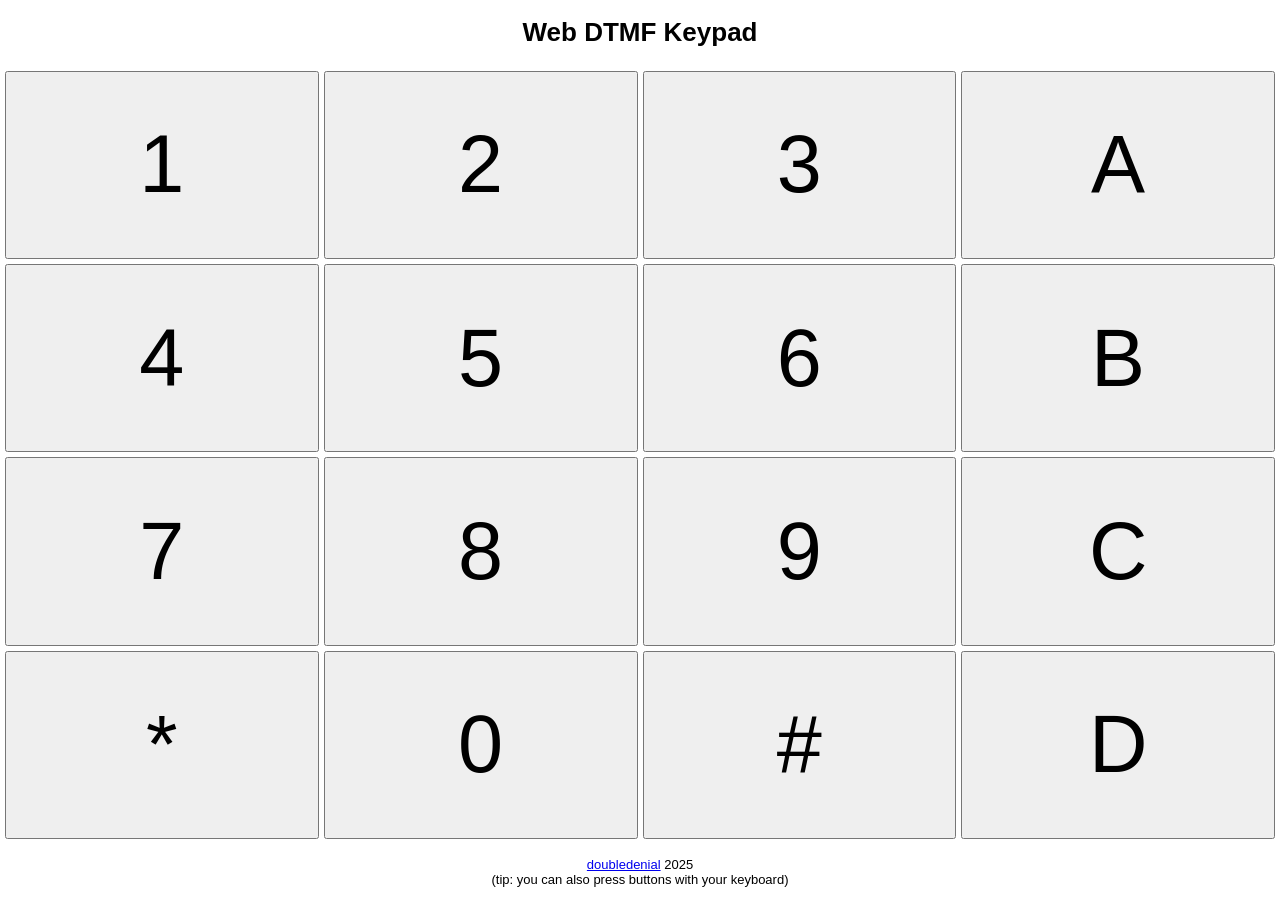
<file: dtmf/index.html>
<!DOCTYPE html>
<html lang="en">
	<head>
		<title>Web DTMF Keypad</title>
		<meta charset="UTF-8"/>
		<meta name="viewport" content="width=device-width, initial-scale=1"/>
		
		<style>
			@keyframes clicked {
				from { filter: brightness(0.6); }
				to { filter: none; }
			}
			
			body {
				margin: 0;
				height: 100vh;
				min-width: 170px;
				min-height: 170px;
				
				display: flex;
				flex-direction: column;
				justify-content: center;
				align-items: stretch;
				
				text-align: center;
				font: small sans-serif;
			}
			main {
				display: flex;
				flex-grow: 1;
				
				flex-wrap: wrap;
				justify-content: space-between;
				align-items: stretch;
				gap: 5px;
				
				margin: 5px;
			}
			noscript { width: 100%; }
			button {
				width: 22%;
				flex-grow: 1;
				font-size: 9vh;
			}
			button.clicked { animation: clicked 0.3s; }
			
			@media(max-height: 170px) {
				h1 { margin-top: 2em; }
				button { font-size: 15px; }
			}
		</style>
	</head>
	<body>
		<h1>Web DTMF Keypad</h1>
		
		<main><noscript>Please enable JavaScript to run this program.</noscript></main>
		
		<p><a href="https://doubledenial.neocities.org">doubledenial</a> 2025<br/>
		(tip: you can also press buttons with your keyboard)</p>
		
		<script>
			const audioCtx = new AudioContext();
			const gainNode = audioCtx.createGain();
			gainNode.gain.value = 0.2;
			gainNode.connect(audioCtx.destination)

			function playTone(frequency) {
				const tone = new OscillatorNode(audioCtx, { frequency: frequency });
				tone.connect(gainNode);
				tone.start();
				setTimeout(function() {
					tone.stop();
				}, 100);
			}

			const freqRows = [697, 770, 852, 941];
			const freqCols = [1209, 1336, 1477, 1633];
			const buttonLabels = "123A456B789C*0#D";

			const buttonZone = document.querySelector("main");
			const buttons = [];
			for (let y = 0; y < 4; y++) {
				for (let x = 0; x < 4; x++) {
					const btn = document.createElement("button");
					btn.textContent = buttonLabels[x+y*4];
					btn._freq1 = freqRows[y];
					btn._freq2 = freqCols[x];
					btn.addEventListener("click", btnCallback, { passive: true });
					buttonZone.appendChild(btn);
					buttons.push(btn);
				}
			}
			function btnCallback() {
				this.classList.remove("clicked");
				this.offsetWidth;
				this.classList.add("clicked");
				playTone(this._freq1);
				playTone(this._freq2);
			}

			document.addEventListener("keydown", function(e) {
				const i = buttonLabels.indexOf(e.key.toUpperCase());
				if (i > -1) {
					const btn = buttons[i];
					btn.click();
				}
			}, { passive: true });
		</script>
	</body>

</html>
</file>
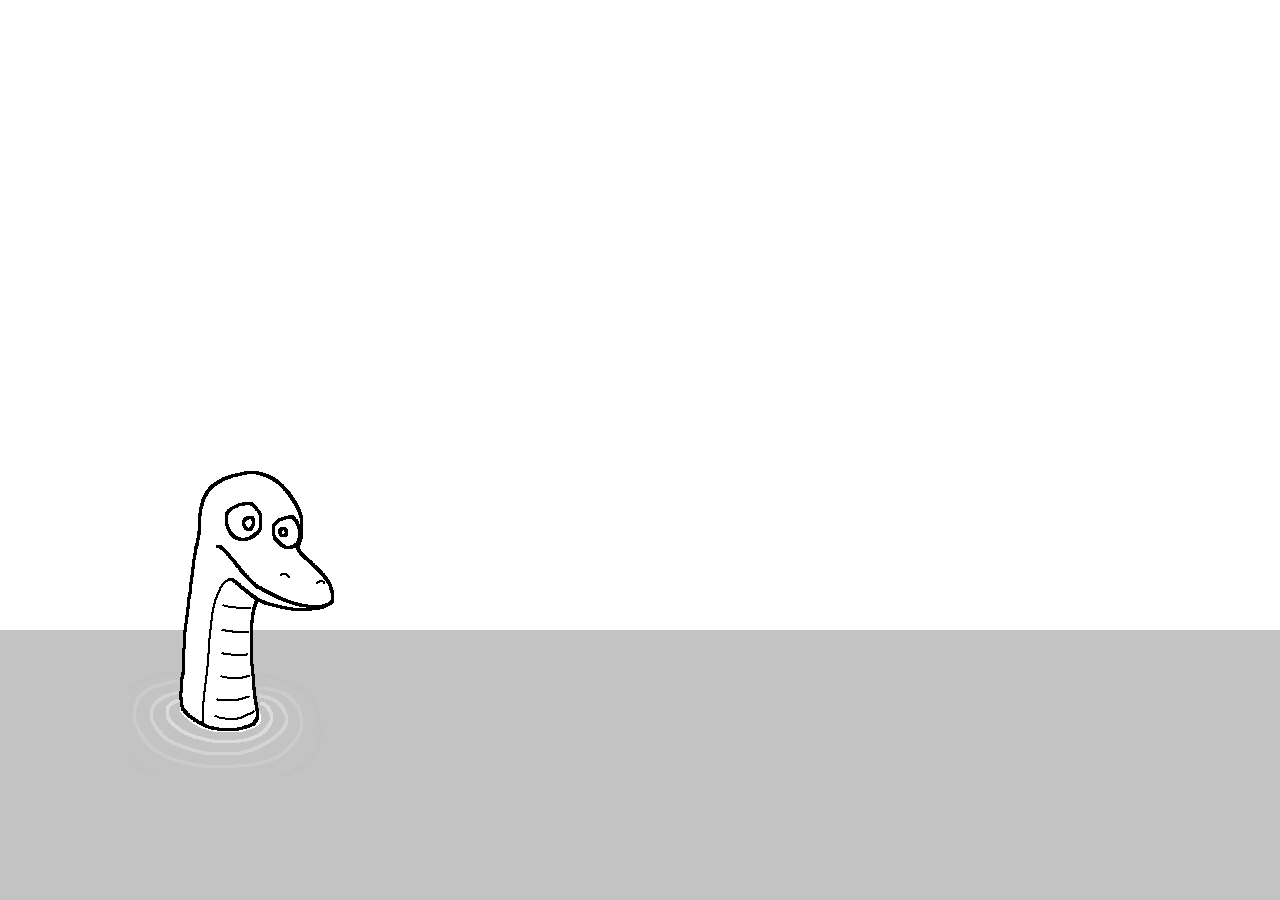
<file: lessie/index.html>
<!DOCTYPE html>
<html lang="en">
	<head>
		<title>lessie</title>
		<meta charset="UTF-8"/>
		<meta name="viewport" content="width=device-width, initial-scale=1"/>
	</head>
	<body style="background: #c3c3c3; margin: 0;">
		<div style="background: #fff; width: 100%; height: 70vh;"></div>
		<div style="position: relative;">
			<img src="lessie.gif" style="position: absolute; left: 10%; top: -159px;"/>
		</div>
		<!-- DōūBLE 10/24/2025 -->
	</body>
</html>
</file>
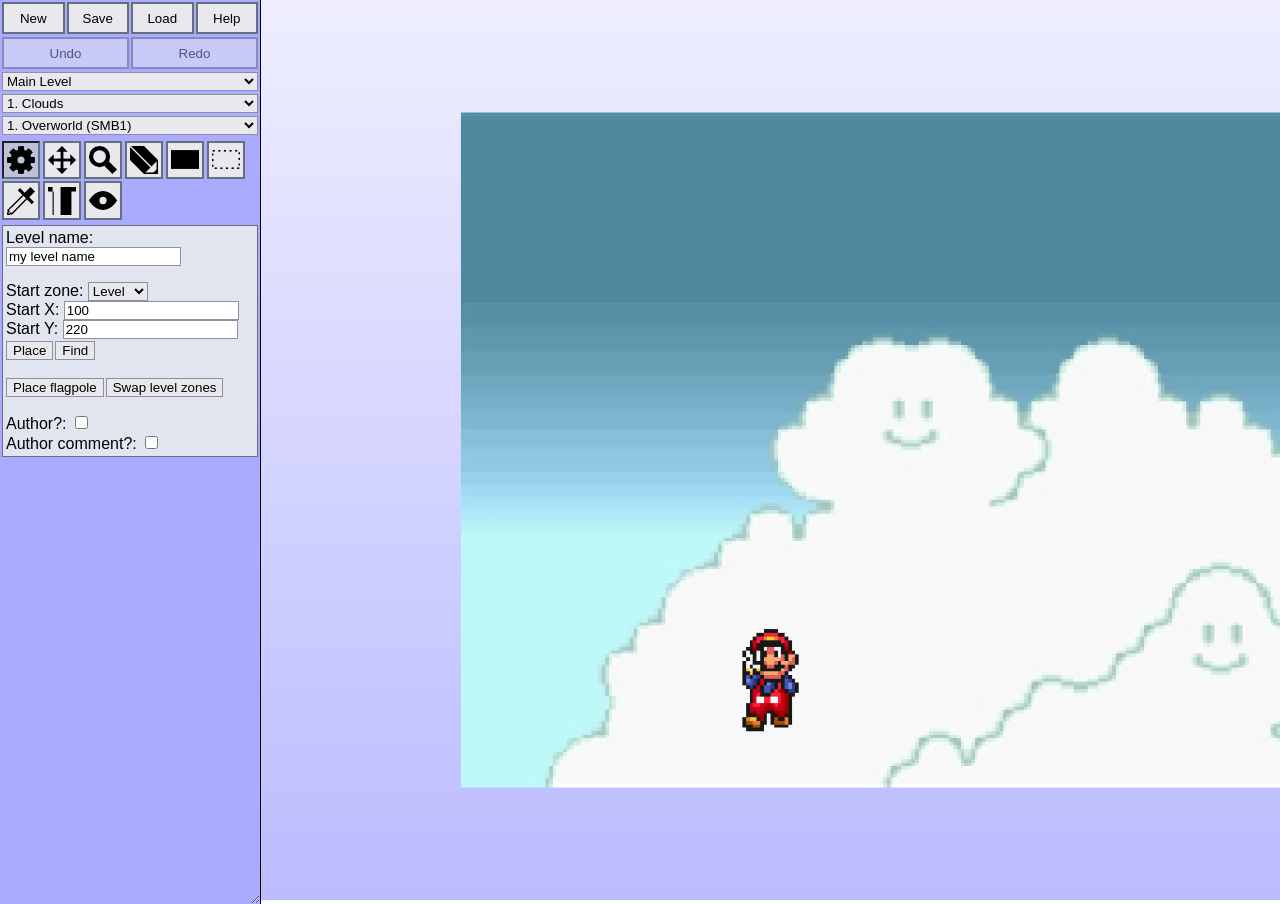
<file: marioflashhammer/index.html>
<!DOCTYPE html>
<html lang="en">
	<head>
		<title>MarioFlashHammer - for building, viewing, and editing Super Mario Flash levels</title>
		<meta charset="UTF-8"/>
		<meta name="viewport" content="width=device-width, initial-scale=1"/>
		<link rel="icon" type="image/x-icon" href="img/favicon.ico"/>
		
		<style>
			body {
				margin: 0;
				height: 100vh;
				
				display: flex;
				justify-content: flex-start;
				align-items: stretch;
				
				font-family: sans-serif;
				overflow: hidden;
			}
			
			#toolbar {
				width: 20vw;
				height: 100vh;
				resize: horizontal;
				min-width: 160px;
				display: flex;
				gap: 3px;
				flex-direction: column;
				overflow: hidden auto;
			}
			.horiz {
				display: flex;
				gap: 2px;
			}
			.horiz > * { width: 0; flex-grow: 1; }
			#toolbar > button, .horiz > button, .tool {
				min-height: 32px;
				flex-shrink: 0;
				box-sizing: border-box;
			}
			#toolbar > button.disabled, .horiz > button.disabled {
				opacity: 0.5;
				pointer-events: none;
			}
			.hidePointless .tool.pointless { display: none; }
			
			#toolbox {
				display: flex;
				flex-wrap: wrap;
				justify-content: flex-start;
				gap: 1%;
				margin-top: 1%;
			}
			.tool {
				width: 15%;
				height: auto;
				margin-bottom: 1%;
				aspect-ratio: 1/1;
				position: relative;
			}
			.tool::after {
				content: "";
				position: absolute;
				top: 0;
				left: 0;
				width: 100%;
				height: 100%;
				background: no-repeat content-box var(--graphic) center/contain;
				padding: 3px;
				box-sizing: border-box;
			}
			
			#levelArea {
				flex-grow: 1;
				overflow: auto;
				position: relative;
			}
			#levelArea canvas {
				user-select: none;
				position: absolute;
				left: 0;
				top: 0;
				width: 100%;
				height: 100%;
			}
			
			#paneContainer > div, .dialog, #filePicker { display: none; }
			
			#paneContainer > div.active { display: block; }
			#paneContainer p:first-child, .dialog p:first-child { margin-top: 0; }
			#paneContainer p:last-child, .dialog p:last-child { margin-bottom: 0; }
			#paneContainer button { margin: 2px 2px 0 0; }
			
			.dialog.active {
				position: absolute;
				top: 0;
				left: 0;
				width: 100%;
				height: 100%;
				display: flex;
				flex-direction: column;
				align-items: center;
				overflow-y: auto;
			}
			.dialog::before, .dialog::after {
				content: "";
				flex-grow: 1;
			}
			.dialog > div, .dialog textarea { min-width: 50vw; }
			#examplesDialog > div { width: 50vw; }
			.dialog textarea {
				display: block;
				height: 10em;
			}
			.exampleLevelTable {
				overflow-y: auto;
				max-height: 60vh;
				margin-bottom: 2px;
				display: none;
			}
			.exampleLevelTable h1, .exampleLevelTable h2, .exampleLevelTable p { margin: 0; }
			.exampleLevelTable button { float: right; }
			.exampleLevelTable.active { display: block; }
		</style>
	</head>
	<body>
		<input type="file" id="filePicker"/>
		
		<div id="toolbar">
			<div class="horiz">
				<button id="newButton">New</button>
				<button id="saveButton">Save</button>
				<button id="loadButton">Load</button>
				<button id="helpButton">Help</button>
			</div>
			<div class="horiz">
				<button id="undoButton">Undo</button>
				<button id="redoButton">Redo</button>
			</div>
			<select id="zoneSelect">
				<option value="0">Main Level</option>
				<option value="1">Bonus Zone</option>
			</select>
			<select id="bgSelect">
				<option value="1">1. Clouds</option>
				<option value="2">2. Underground</option>
				<option value="3">3. Forest</option>
				<option value="4">4. Castle</option>
				<option value="5">5. Night Sky</option>
				<option value="6">6. Ghost House</option>
			</select>
			<select id="musicSelect">
				<option value="1">1. Overworld (SMB1)</option>
				<option value="2">2. Overworld (SMW)</option>
				<option value="3">3. Athletic (SMB3)</option>
				<option value="4">4. World Map (SMB3)</option>
				<option value="5">5. Underground (SMB1)</option>
				<option value="6">6. Castle (SMW)</option>
				<option value="7">7. Bowser (SMB1)</option>
				<option value="8">8. World Map (SMW)</option>
				<option value="9">9. Starman (SMB1)</option>
				<option value="10">10. Level Clear (SMB1)</option>
				<option value="11">11. World Clear (SMB1)</option>
			</select>
			
			<div id="toolbox"></div>
			
			<div id="paneContainer">
				<div id="metadataPane">
					<div data-name="levelInfo">
						<p>Level name: <input data-name="nameDisplay"/></p>
						<div data-name="fillArea"></div>
						<p style="margin-bottom: 0;">Author?: <input type="checkbox" data-name="authorToggle"/> <input data-name="author" style="display: none;"/><br/>
						Author comment?: <input type="checkbox" data-name="authorCommentToggle"/></p>
						<textarea style="
							display: none;
							margin-top: 0.5ex; 
							width: 100%;
							min-height: 5em;
							box-sizing: border-box;
							resize: vertical;
						" data-name="authorComment"></textarea>
					</div>
					<div data-name="placeStartHint">
						<p>Use the mouse to place the start position in the level.</p>
						<p>Press escape, backspace, or delete to cancel this action.</p>
						<button data-name="placeStartCancel">Cancel</button>
					</div>
					<div data-name="placeFlagHint">
						<p>Left-click to quickly place a functional flagpole in the level. (You can remove flagpoles with the regular eraser.)</p>
						<p>The red bars show where the camera will pan to; keep it within the level bounds, or your exit will be ugly.</p>
						<p>Press escape, backspace, or delete to cancel this action.</p>
						<button data-name="placeFlagCancel">Cancel</button>
					</div>
				</div>
				<div id="lookPane">
					<p>Click and drag to move the camera.</p>
					<p><i>Tip: Use the middle mouse button to move the camera while using any tool!</i></p>
				</div>
				<div id="zoomPane">
					<p>Left and right-click to zoom in and out.</p>
					<p>
						Toggle the primary mode:<br/>
						<input type="radio" name="zoomPaneOption" id="zoomPaneInOption" data-name="zoomIn"/><label for="zoomPaneInOption"> Zoom in</label><br/>
						<input type="radio" name="zoomPaneOption" id="zoomPaneOutOption" data-name="zoomOut"/><label for="zoomPaneOutOption"> Zoom out</label>
					</p>
					<p><i>Tip: Use the scroll wheel, or Ctrl+minus and Ctrl+plus, to zoom in and out while using any tool!</i></p>
				</div>
				<div id="tylePane">
					<p>Left-click to draw, right-click to erase.</p>
					<p style="margin-bottom: 0.5ex;">Select a tyle by clicking on it below:</p>
					<canvas data-name="canvas" style="width: 100%; display: block;"></canvas>
					<p style="margin-top: 0.5ex;">TyleID: <input type="number" data-name="rawTyleId"/></p>
				</div>
				<div id="selectPane">
					<p>Click and drag to select a rectangle of tyles. Drag a selection to move it around. Hold shift while dragging to smear.</p>
					<p>Use Ctrl+X, Ctrl+C, and Ctrl+V to cut, copy, and paste. Right-click with a selection active to quickly duplicate it.</p>
				</div>
				<div id="eyedropperPane">
					<p>Click on a tile to sample it.</p>
					<p><i>Tip: Use Ctrl+left-click to sample a tile while using any tool!</i></p>
				</div>
				<div id="warpsPane">
					<div data-name="creator">
						<p>Choose a warp to create:</p>
					</div>
					<div data-name="placeWarpHint">
						<p>Use the mouse to place the warp in the level. You may not place a warp over existing geometry.</p>
						<p>Press escape, backspace, or delete to cancel this action.</p>
						<button data-name="placeWarpCancel">Cancel</button>
					</div>
					<div data-name="warpInfo">
						<p data-name="entryDisplay">Entry X: <span data-name="entryX"></span><br/>
						Entry Y: <span data-name="entryY"></span><br/></p>
					</div>
					<div data-name="placeExitHint">
						<p>Use the mouse to place the warp exit in the level.</p>
						<p>Press escape, backspace, or delete to cancel this action.</p>
						<button data-name="placeExitCancel">Cancel</button>
					</div>
				</div>
				<div id="viewPane">
					<p>Move the mouse to see the visible region in-game from a specific position in the level.</p>
					<p>
						<input type="checkbox" id="viewPaneGridSnapOption" data-name="snap"/><label for="viewPaneGridSnapOption"> Snap to grid</label>
					</p>
				</div>
			</div>
		</div>
		
		<div id="levelArea">
			<canvas id="canvas" width="3600" height="192"></canvas>
		</div>
		
		<div class="dialog" id="saveDialog">
			<div>
				<p style="margin: 0;">Level text (read only):</p>
				<textarea readonly></textarea>
				<div class="horiz horiz-bottom"></div>
			</div>
		</div>
		
		<div class="dialog" id="loadDialog">
			<div>
				<textarea placeholder="Input level text here."></textarea>
				<div class="horiz horiz-bottom"></div>
			</div>
		</div>
		
		<div class="dialog" id="examplesDialog">
			<div>
				<div id="exampleLevelSections" class="horiz horiz-tabbed">Loading...</div>
				<div class="horiz horiz-bottom"></div>
			</div>
		</div>
		
		<div class="dialog" id="helpDialog">
			<div>
				<p><b>MarioFlashHammer</b> - for building, viewing, and editing Super Mario Flash levels<br/>
				Version 1.0 (12/7/2025)</p>
				<p>For questions, suggestions, or bug reports, <a href="https://doubledenial.neocities.org">contact me</a>.</p>
				<p>
					<label for="helpDialogSkinOption">Skin: </label><select id="helpDialogSkinOption">
						<option value="light">Light</option>
						<option value="dark">Dark</option>
						<option value="hotdog-stand">Hotdog Stand</option>
					</select><br/>
					<input type="checkbox" id="helpDialogToolsOption"/><label for="helpDialogToolsOption"> Hide tools replaceable by keyboard/mouse shortcuts</label>
				</p>
				<div class="horiz horiz-bottom"></div>
			</div>
		</div>
		
		<script src="main.js"></script>
	</body>
</html>
</file>
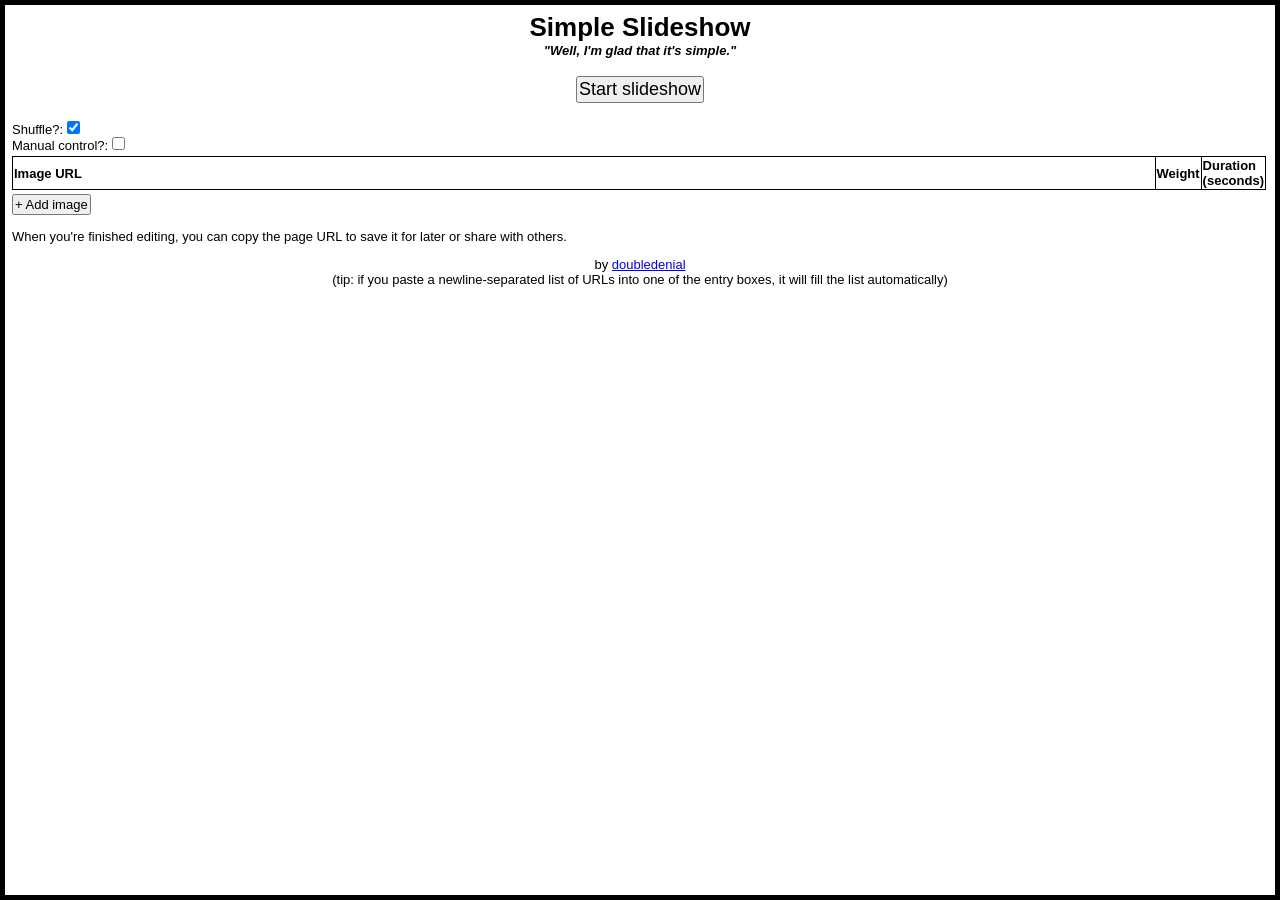
<file: slideshow/index.html>
<!DOCTYPE html>
<html lang="en">
	<head>
		<title>Simple Slideshow</title>
		<meta charset="UTF-8"/>
		<meta name="viewport" content="width=device-width, initial-scale=1"/>
		
		<style>
			@keyframes messageFadeOut {
				from {
					opacity: 1;
					visibility: visible;
				}
				to {
					opacity: 0;
					visibility: hidden;
				}
			}
			
			body {
				margin: 0;
				height: 100vh;
				
				display: flex;
				justify-content: center;
				align-items: center;
				
				background: #000;
				font: small sans-serif;
			}
			body.running { cursor: none; }
			
			h1, h4 {
				text-align: center;
				margin: 0;
			}
			
			#designArea {
				position: relative;
				z-index: 2;
				
				box-sizing: border-box;
				width: calc(100% - 10px);
				height: calc(100% - 10px);
				padding: 7px;
				background: Canvas;
				color: CanvasText
				overflow-y: auto;
			}
			body.running #designArea { display: none; }
			
			#designArea input, #designArea textarea, #designArea button {
				font: small sans-serif;
				padding: 1px;
				margin: 0;
			}
			#designArea input, #designArea textarea {
				height: 1em;
				line-height: 0.95em !important;
			}
			
			#srcTable { border-collapse: collapse; }
			#srcTable th, #srcTable td {
				text-align: left;
				border: 1px solid;
			}
			#srcTable th:first-child, #srcTable td:first-child { width: 100%; }
			#srcTable th:last-child, #srcTable td:last-child { border: none; }
			#designArea #addImageButton {
				display: block;
				margin: .5ex 0 2ex;
			}
			textarea.url {
				width: calc(100% - 6px);
				resize: none;
				white-space: nowrap;
				overflow: hidden;
			}
			input[type=number] { width: 5em; }
			
			body.hideWeight .weight { display: none; }
			body.hideDuration .duration { display: none; }
			
			#designArea #startButton {
				display: block;
				margin: 1em auto;
				font-size: large !important;
			}
			
			#systemMessage, #slideImage {
				pointer-events: none;
				user-select: none;
				-webkit-user-select: none;
			}
			#systemMessage {
				position: absolute;
				top: 1ex;
				margin: auto;
				font-size: large;
				text-shadow: 0 1px 2px #000;
				animation: 0.4s linear forwards;
			}
			#slideImage {
				max-width: 100vw;
				max-height: 100vh;
				flex-grow: 1;
				object-fit: contain;
			}
		</style>
	</head>
	<body>
		<p id="systemMessage"></p>
		
		<img id="slideImage" style="display: none;"/>
		
		<div id="designArea">
			<h1>Simple Slideshow</h1>
			<h4><i>"Well, I'm glad that it's simple."</i></h4>
			
			<button id="startButton">Start slideshow</button>
			
			<p style="margin: 0.5ex 0;">
				<label for="shuffleCheckbox">Shuffle?:</label> <input id="shuffleCheckbox" type="checkbox"/><br/>
				<label for="manualCheckbox">Manual control?:</label> <input id="manualCheckbox" type="checkbox"/>
			</p>
			<table id="srcTable">
				<tr>
					<th>Image URL</th>
					<th class="weight">Weight</th>
					<th class="duration">Duration (seconds)</th>
					<th></th>
				</tr>
			</table>
			<button id="addImageButton">+ Add image</button>
			<p>When you're finished editing, you can copy the page URL to save it for later or share with others.</p>
			
			<p style="text-align: center">by <a href="https://doubledenial.neocities.org" target="_blank">doubledenial</a><br/>
			(tip: if you paste a newline-separated list of URLs into one of the entry boxes, it will fill the list automatically)</p>
		</div>
		
		<script src="main.min.js"></script>
	</body>
</html>
</file>
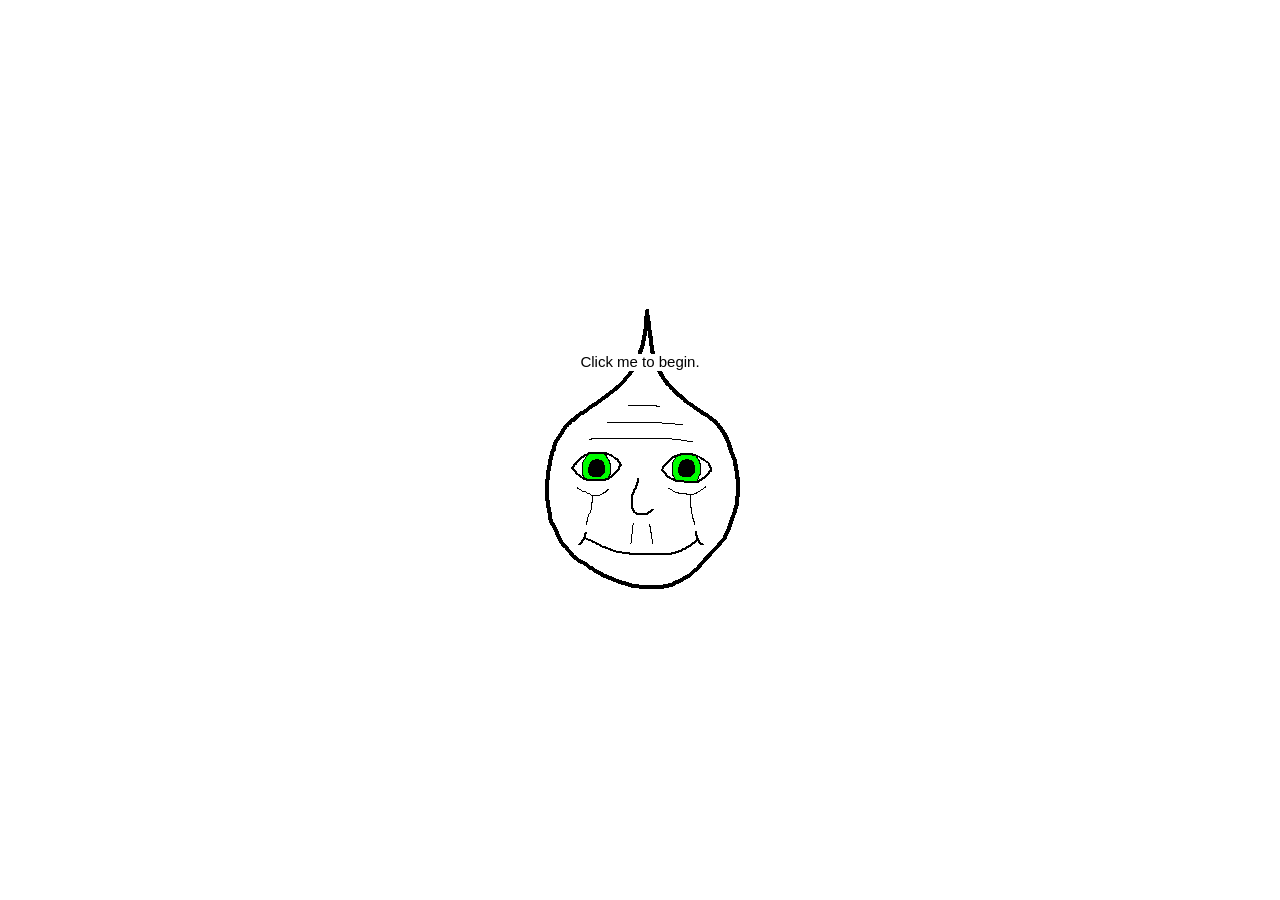
<file: timeisticking/index.html>
<!DOCTYPE html>
<html lang="en">
	<head>
		<title>Are you?</title>
		<meta charset="utf-8"/>
		
		<style>
			body {
				display: flex;
				min-height: 100vh;
				margin: 0;
				
				justify-content: center;
				align-items: center;
				
				background: white;
				overflow: hidden;
			}
			#canvasLink {
				position: absolute;
				width: 216px;
				height: 292px;
			}
			#canvas { position: absolute; }
		</style>
		
		<link id="favicon" rel="shortcut icon" type="image/x-icon" href="src/normal.ico"/>
	</head>
	<body>
		<a id="canvasLink" target="_blank"><canvas id="canvas" width="216px" height="292px"></canvas></a>
		
		<script src="main.js"></script>
	</body>
</html>
</file>
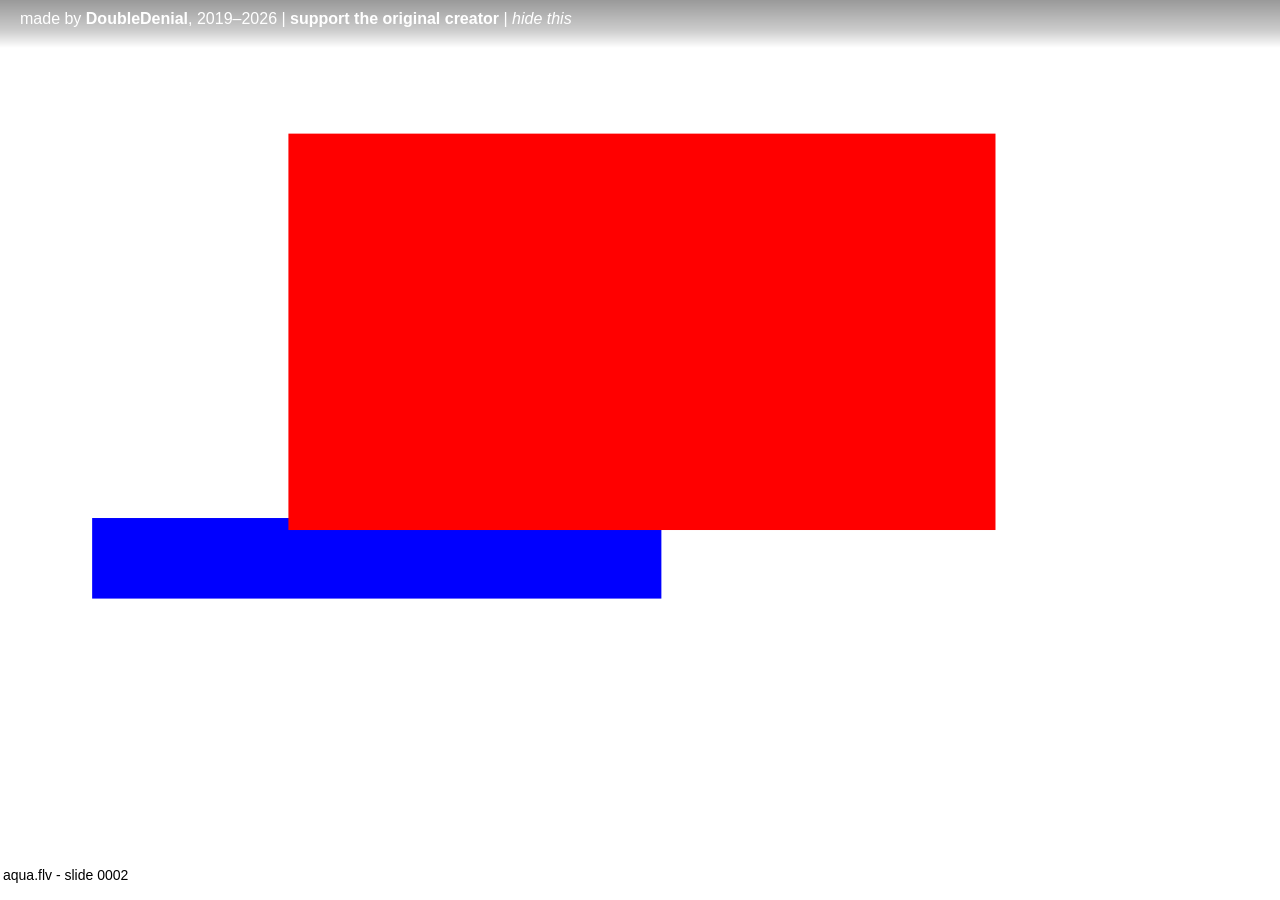
<file: webdrivertorsobot/index.html>
<!DOCTYPE html>
<html lang="en">
	<head>
		<title>Webdriver Torsobot</title>
		<meta charset="utf-8"/>
		<link rel="icon" type="image/x-icon" href="favicon.ico"/>
		<style>
			body {
				margin: 0;
				overflow: hidden;
				font: medium sans-serif;
			}
			
			ul {
				margin: 0;
				position: fixed;
				left: 0;
				top: 0;
				width: 100%;
				background: linear-gradient(0deg, rgb(0 0 0 / 0) 0%, rgb(0 0 0 / 20%) 37%, rgb(0 0 0 / 40%) 100%);
				padding: 10px 20px 20px;
				color: #fff;
			}
			ul li { display: inline; }
			ul li::after { content: " | "; }
			ul li:last-child::after { content: none; }
			a {
				font-style: italic;
				text-decoration: none;
				color: #fff;
				cursor: pointer;
			}
			a[href] {
				font-weight: bold;
				font-style: normal;
			}
			a:hover { text-decoration: underline; }
			
			canvas {
				width: 100%;
				display: block;
			}
		</style>
	</head>
	<body>
		<ul>
			<li>made by <a href="https://doubledenial.com">DoubleDenial</a>, 2019–2026</li>
			<li><a href="https://www.youtube.com/@realwebdrivertorso">support the original creator</a></li>
			<li><a onclick="javascript:document.querySelector('ul').remove();">hide this</a></li>
		</ul>
		
		<canvas id="canvas">This is an HTML canvas element, which your browser may not support.</canvas>
		
		<script>
			const c = document.getElementById("canvas"), ctx = c.getContext("2d", {alpha: false});
			document.title = "tmp" + (new Array(7)).fill(0).map(_ => "0123456789BCDFGHJKLMNPQRSTVWXYZbcdfghjklmnpqrstvwxyz"[Math.floor(Math.random() * 52)]).join("");
			
			const red = [0,0,0,0], blue = [0,0,0,0];
			function updateRect(rect) {
				rect[2] = Math.max(10, Math.random() * (c.width - (rect[0] = Math.random() * c.width)));
				rect[3] = Math.max(10, Math.random() * (c.height - (rect[1] = Math.random() * c.height)));
			}
			
			let slideCount = 0;
			function update() {
				updateRect(red);
				updateRect(blue);
				slideCount++;
			}
			update();
			setInterval(update, 1000);
			
			function draw() {
				c.width = window.innerWidth;
				c.height = window.innerHeight;
				ctx.fillStyle = "#fff";
				ctx.fillRect(0, 0, c.width, c.height);
				
				ctx.fillStyle = "#00f";
				ctx.fillRect(...red);
				ctx.fillStyle = "#f00";
				ctx.fillRect(...blue);
				
				ctx.font = "14px sans-serif";
				ctx.fillStyle = "#000";
				ctx.fillText("aqua.flv - slide " + slideCount.toString().padStart(4,0), 3, c.height - 20);
				
				requestAnimationFrame(draw);
			}
			draw();
		</script>
	</body>
</html>
</file>
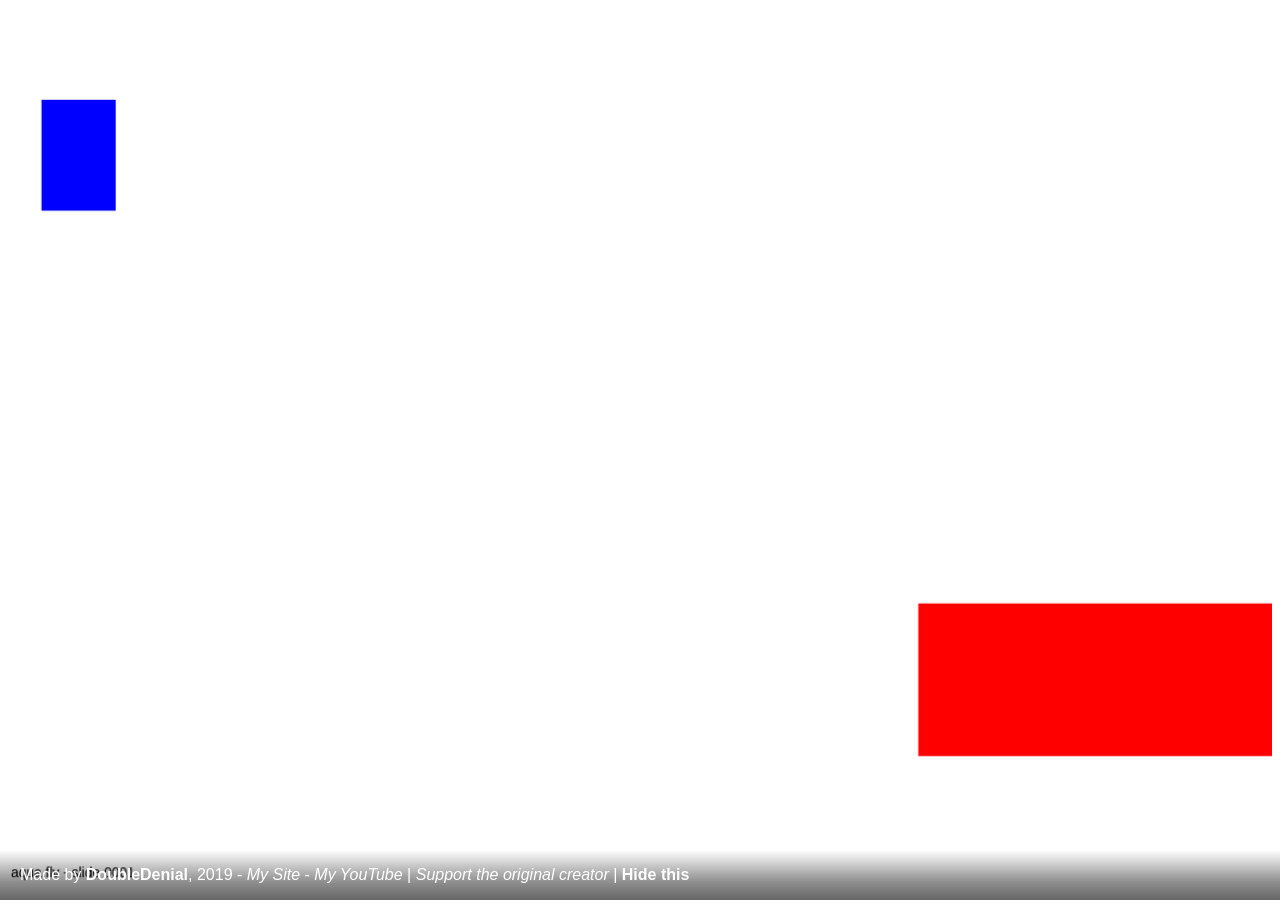
<file: projects/webdrivertorsobot/index.html>
<!DOCTYPE html>
<html>
<head><meta charset="utf-8" />
<title>tmp</title>
<link rel="shortcut icon" href="favicon.ico" />
<style>
body {
	font-family:sans-serif;
}
p {
	display: inline-block;
}
div {
	position:fixed;
	bottom:0;
	background: rgb(0,0,0);
	background: linear-gradient(0deg, rgba(0,0,0,0.5998599268809086) 0%, rgba(0,0,0,0.4345938204383316) 37%, rgba(0,0,0,0) 100%);
	width:100%;
	left:0;
	padding-left:20px;
	color: white;
}
a {
	text-decoration: none;
	color: white;
}
a:hover {
	text-decoration: underline;
	color: white;
}
</style>
</head>
<body>
<canvas id="canvas" style="background-color: #FFF; width: 100%;"></canvas>
<div id="bottomBar"><p>Made by <b>DoubleDenial</b>, 2019 - <a href="https://doubledenial.github.io"><i>My Site</i></a> - <a href="https://www.youtube.com/channel/UC4Rgj8NvY3CLd-hYJloQ4ow"><i>My YouTube</i></a> | <a href="https://www.youtube.com/channel/UCsLiV4WJfkTEHH0b9PmRklw"><i>Support the original creator</i></a> | <a href="#" onclick="document.getElementById('bottomBar').style.display = 'none';"><b>Hide this</b></p></div>
<script>
var c = document.getElementById("canvas");
var ctx = c.getContext("2d");
var slidenum = 0;
ctx.clearRect(0, 0, canvas.width, canvas.height);
var t = Math.random().toString(36).substring(7);
var t1 = JSON.parse(JSON.stringify(t)).toUpperCase();
var t2 = "";
for (var i = 0; i < t.length; i++) {
	if (Math.round(Math.random())) {
		t2 += t1[i];
	} else {
		t2 += t[i];
	}
}
document.title = "tmp" + t2;

function zeroPad(number, nlength) {
	while(number.toString().length < nlength){
		number = "0".concat(number.toString());
	}
	return number;
}
function draw(){
	c.width = window.innerWidth;
	c.height = window.innerHeight;
	ctx.clearRect(0, 0, canvas.width, canvas.height);
	ctx.fillStyle = "#F00";
	ctx.fillRect(Math.random() * canvas.width, Math.random() * canvas.height, Math.random() * canvas.width, Math.random() * canvas.height);
	ctx.fillStyle = "#00F";
	ctx.fillRect(Math.random() * canvas.width, Math.random() * canvas.height, Math.random() * canvas.width, Math.random() * canvas.height);
	ctx.font = "14px Arial";
	ctx.fillStyle = "#000";
	ctx.fillText("aqua.flv - slide ".concat(zeroPad(slidenum, 4)), 3, canvas.height - 20);
	slidenum++;
}
draw();
setInterval(draw, 1000);
</script>
</body>
</html>
</file>
